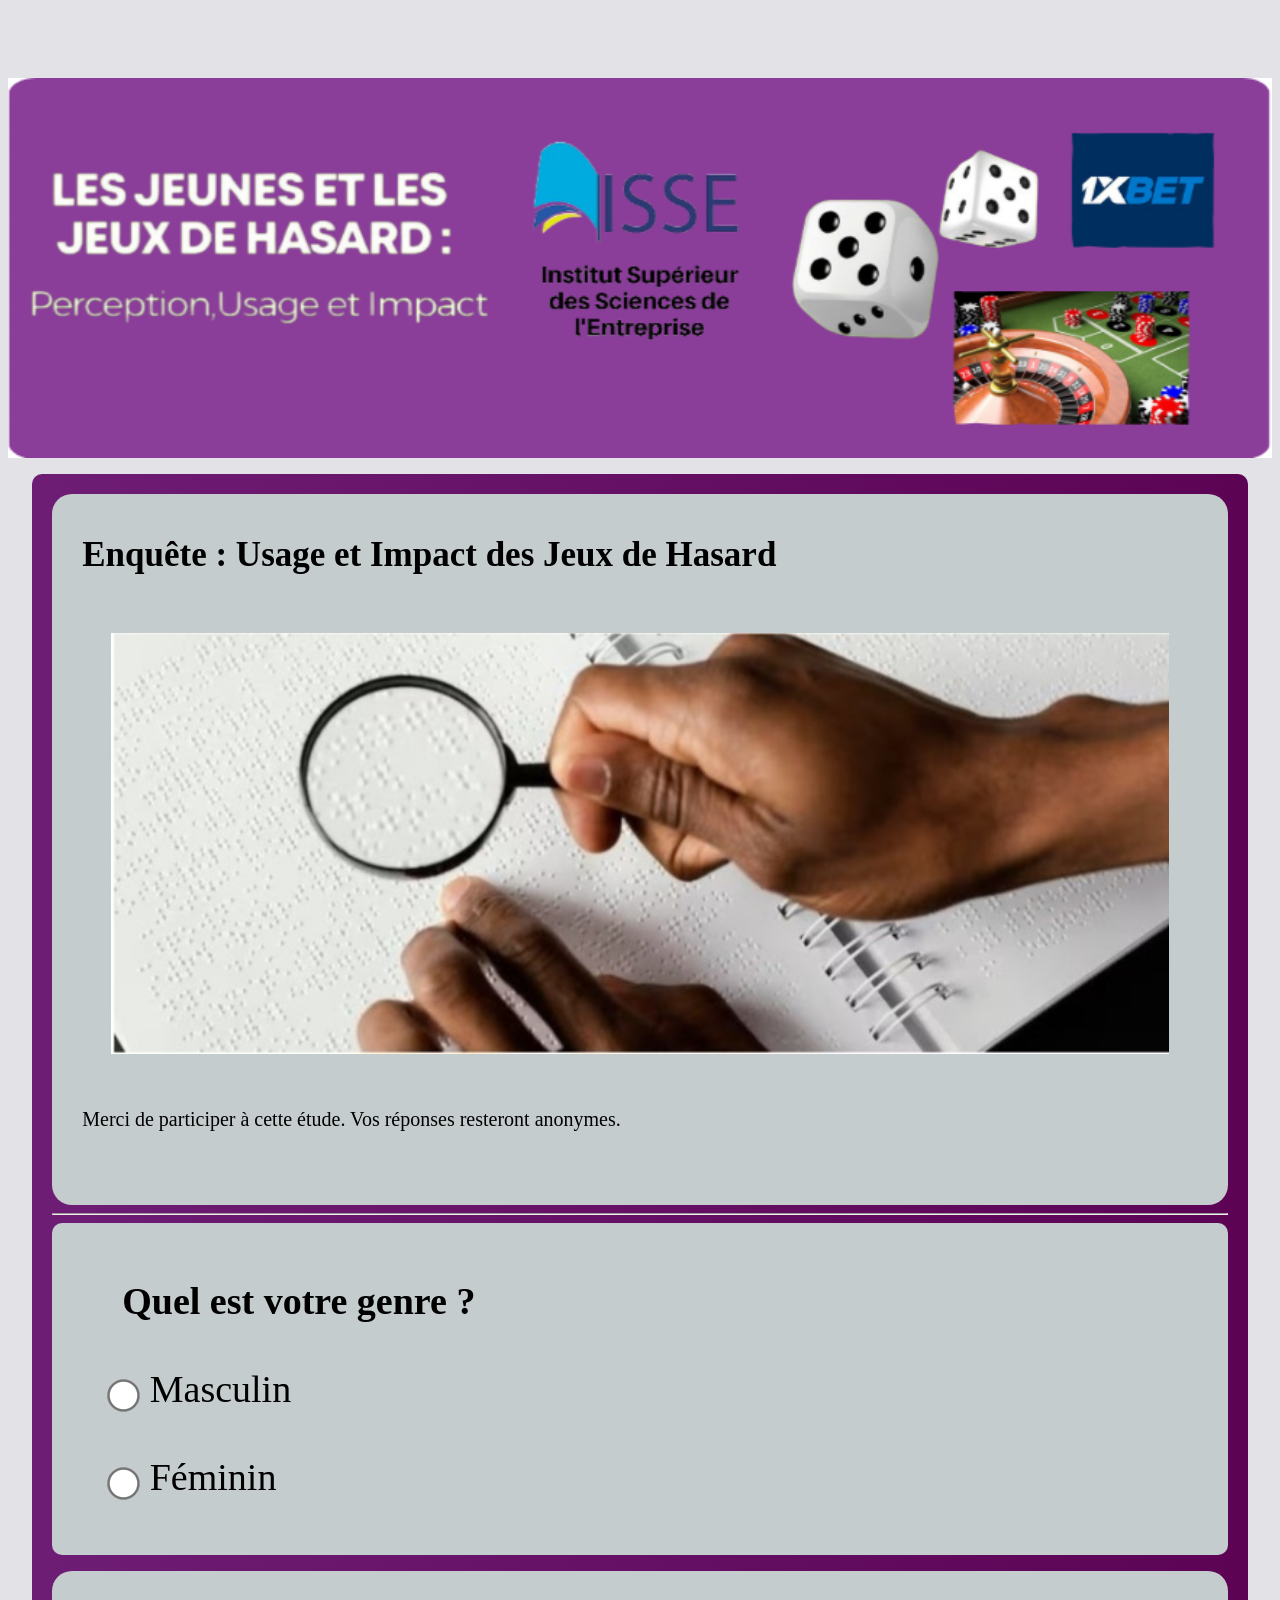
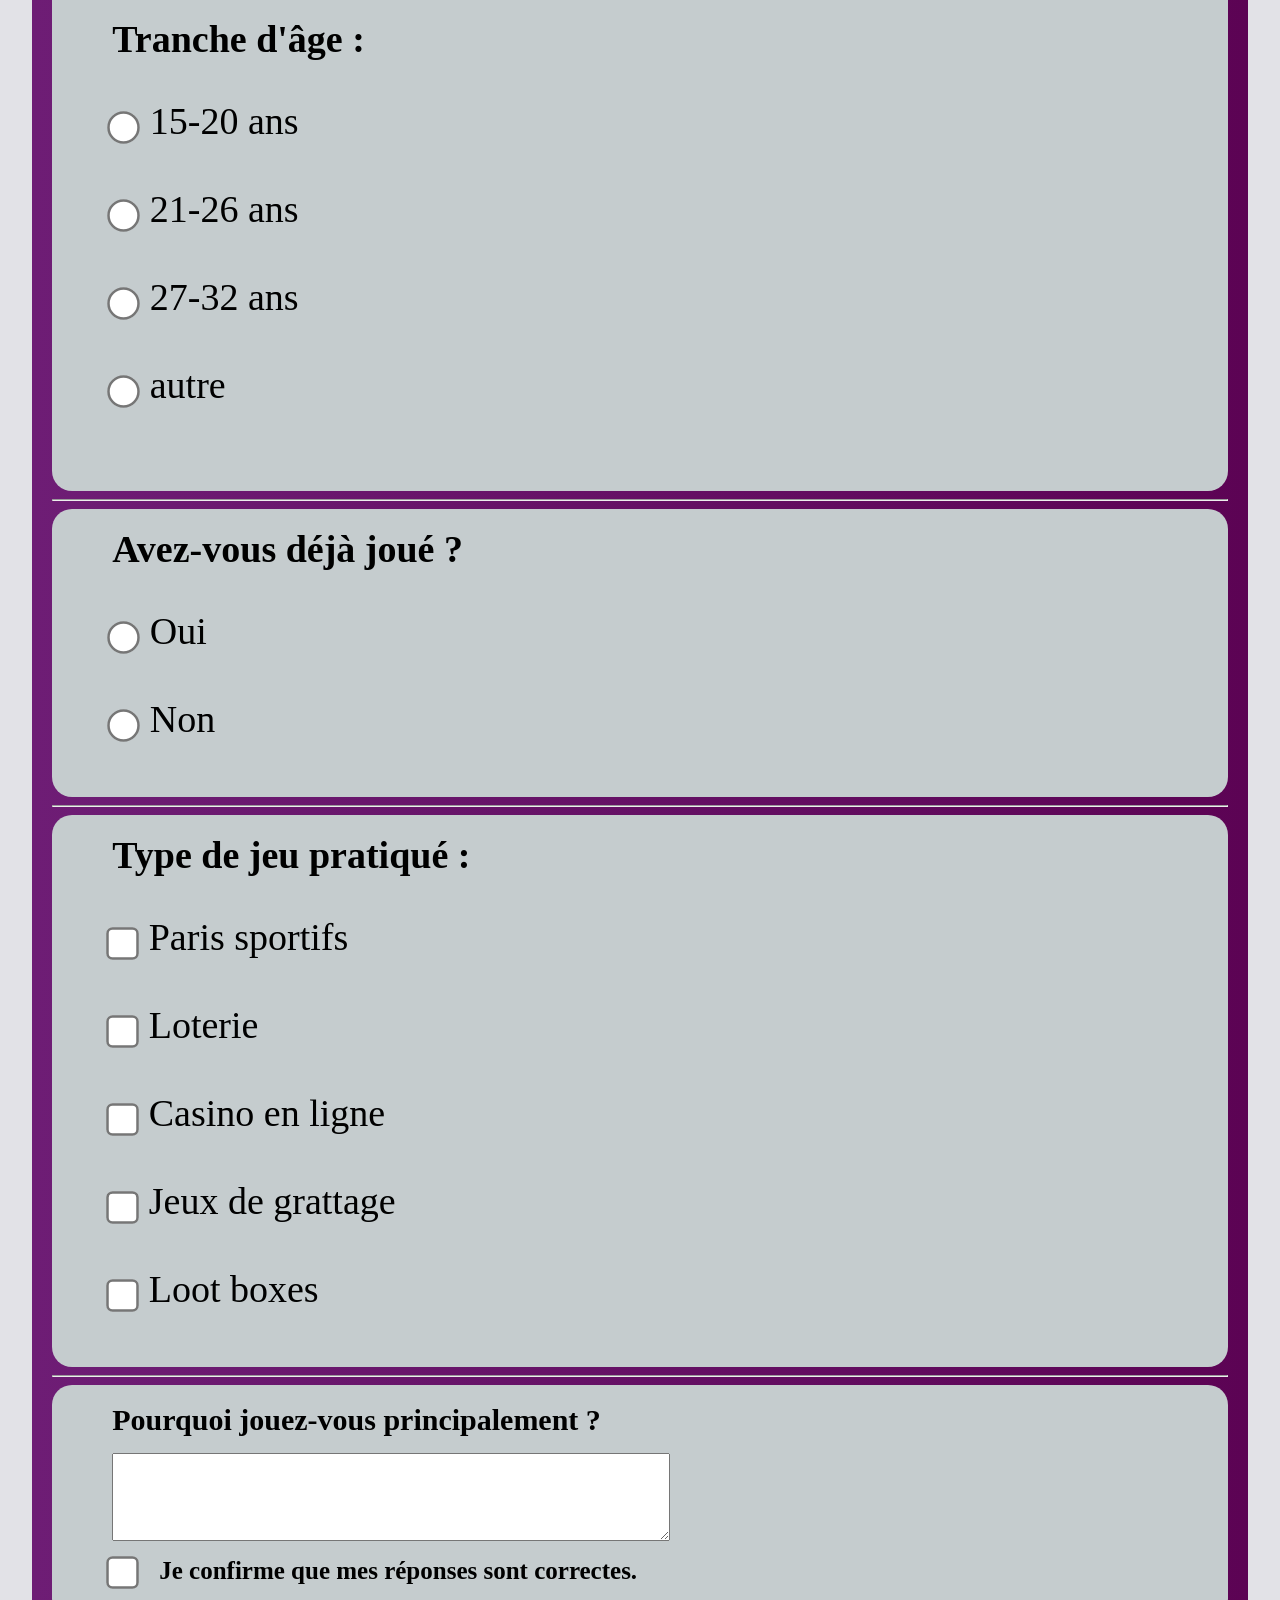
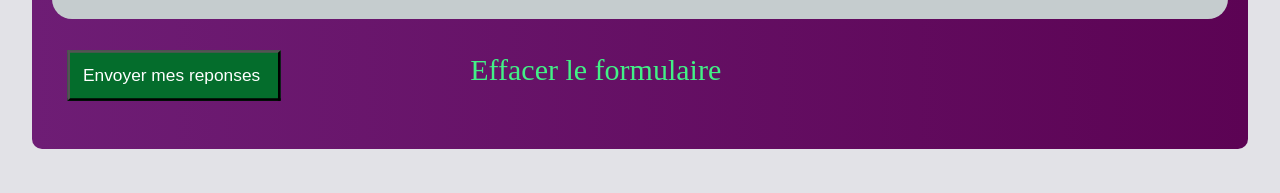
<file: index.html>
<html lang="fr">
<head>
  <link rel="stylesheet" href="style.css"/>
  <meta charset="UTF-8">
  <title>Enquête - Jeux de Hasard et Jeunesse</title>
</head>

<body>
  <br><br> <br>

  <p style="text-align: center;">
    <img src="Mise À jour_20260302_111725_0000.png" alt="1" style="width: 100%;">
  </p>
  
  <div style="width: 93%; margin:auto; background: linear-gradient(to right, #6e1d75, #5c0354); padding: 20px; border-radius: 10px;">
    <div style="background-color: #c5ccce;"  class="D">
      <br>
    <h1 style="padding-left: 30px; font-size: 35px;">Enquête : Usage et Impact des Jeux de Hasard</h1> <br>
    <p style="text-align: center;">
    <img src="Screenshot_20260302_102555_Opera Mini.jpg" alt="1" style="width: 90%;">
    </p>
    <br>
    <p style="padding-left: 30px; font-size: 20px;">Merci de participer à cette étude. Vos réponses resteront anonymes.</p>
    <br>
    <br>
    <br>
    </div>
    <hr>
    <div style="background-color: #c5ccce; border-radius: 10px;">
    <form action="https://formspree.io/f/abcdxyz" method="POST">
      <br>
      <p style="padding-left: 60px; font-family: Verdana; font-size: 38px;"> <b style="padding-left: 10px;"> Quel est votre genre ? </b><br> <br>
      <input type="radio" name="genre" value="Masculin" style="transform: scale(2.5);"> Masculin <br> <br>
      <input type="radio" name="genre" value="Féminin"> Féminin

      </p>
      <br> 
    </div>
      <div style="background-color: #c5ccce; font-family: Verdana; font-size: 20px;" class="D">
        <br> <br> 
      <label> <b style=" padding-left: 60px; font-family: Verdana; font-size: 38px;">Tranche d'âge :</b></label><br> 
        <p style="padding-left: 60px; font-family: Verdana; font-size: 38px;">
        <input type="radio" name="age" value="10-14"> 15-20 ans <br> <br>
        <input type="radio" name="age" value="14-17"> 21-26 ans <br> <br>
        <input type="radio" name="age" value="18-19"> 27-32 ans<br> <br>
       
        <input type="radio" name="age" value="30++"> autre
        </p>
      <br><br>
      </div> 
      <hr>
       <div style="background-color: #c5ccce;"  class="D"> <br>
      <label> <b style="font-size: 38px; padding-left: 60px; font-family: Verdana;">Avez-vous déjà joué ?</b></label><br>
      <p style="padding-left: 60px; font-family: Verdana; font-size: 38px;">
      <input type="radio" name="joue" value="Oui"> Oui<br> <br>
      <input type="radio" name="joue" value="Non"> Non 
      </p>
      <br>
      </div>
      <hr>
      <div style="background-color: #c5ccce;"  class="D">
      <br>
      <label><b style="padding-left: 60px; font-family: Verdana; font-size: 38px;">Type de jeu pratiqué :</b></label><br>
      <p style="padding-left: 60px; font-family: Verdana; font-size: 38px;">
      <input type="checkbox" name="type[]" value="Paris sportifs"> Paris sportifs<br> <br>
      <input type="checkbox" name="type[]" value="Loterie"> Loterie<br> <br>
      <input type="checkbox" name="type[]" value="Casino en ligne"> Casino en ligne<br> <br>
      <input type="checkbox" name="type[]" value="Jeux de grattage"> Jeux de grattage<br> <br>
      <input type="checkbox" name="type[]" value="Loot boxes"> Loot boxes<br>
      </p>
      <br>
      </div>
      <hr>
      <div style="background-color: #c5ccce;"  class="D"> <br>
      <label> <b style="padding-left: 60px;font-family: Verdana; font-size: 30px;">Pourquoi jouez-vous principalement ?</b></label><br> 
      <p style="padding-left: 60px;">
      <textarea name="motivation" style="width: 50%; height: 10%; "></textarea>
      </p>
       <p style="padding-left: 60px;">
      <input type="checkbox" name="validation" required><b style=" padding-left: 20px; font-family: Verdana; font-size: 25px;">Je confirme que mes réponses sont correctes.</b>
      </p>
      <br>
      </div>
      <br>
      <p style="padding-left: 40px;">
      <input type="submit" value="Envoyer mes reponses " style="transform: scale(1.3); padding: 10px; color: white; background-color: rgb(4, 109, 44);">
      <span style="padding-left: 200px; color: rgb(66, 241, 134); font-size: 30px;"> Effacer le formulaire</span>
      </p>
      <br> 
      
    </form>
  </div> <br> <br>
</body>
</html>
</file>
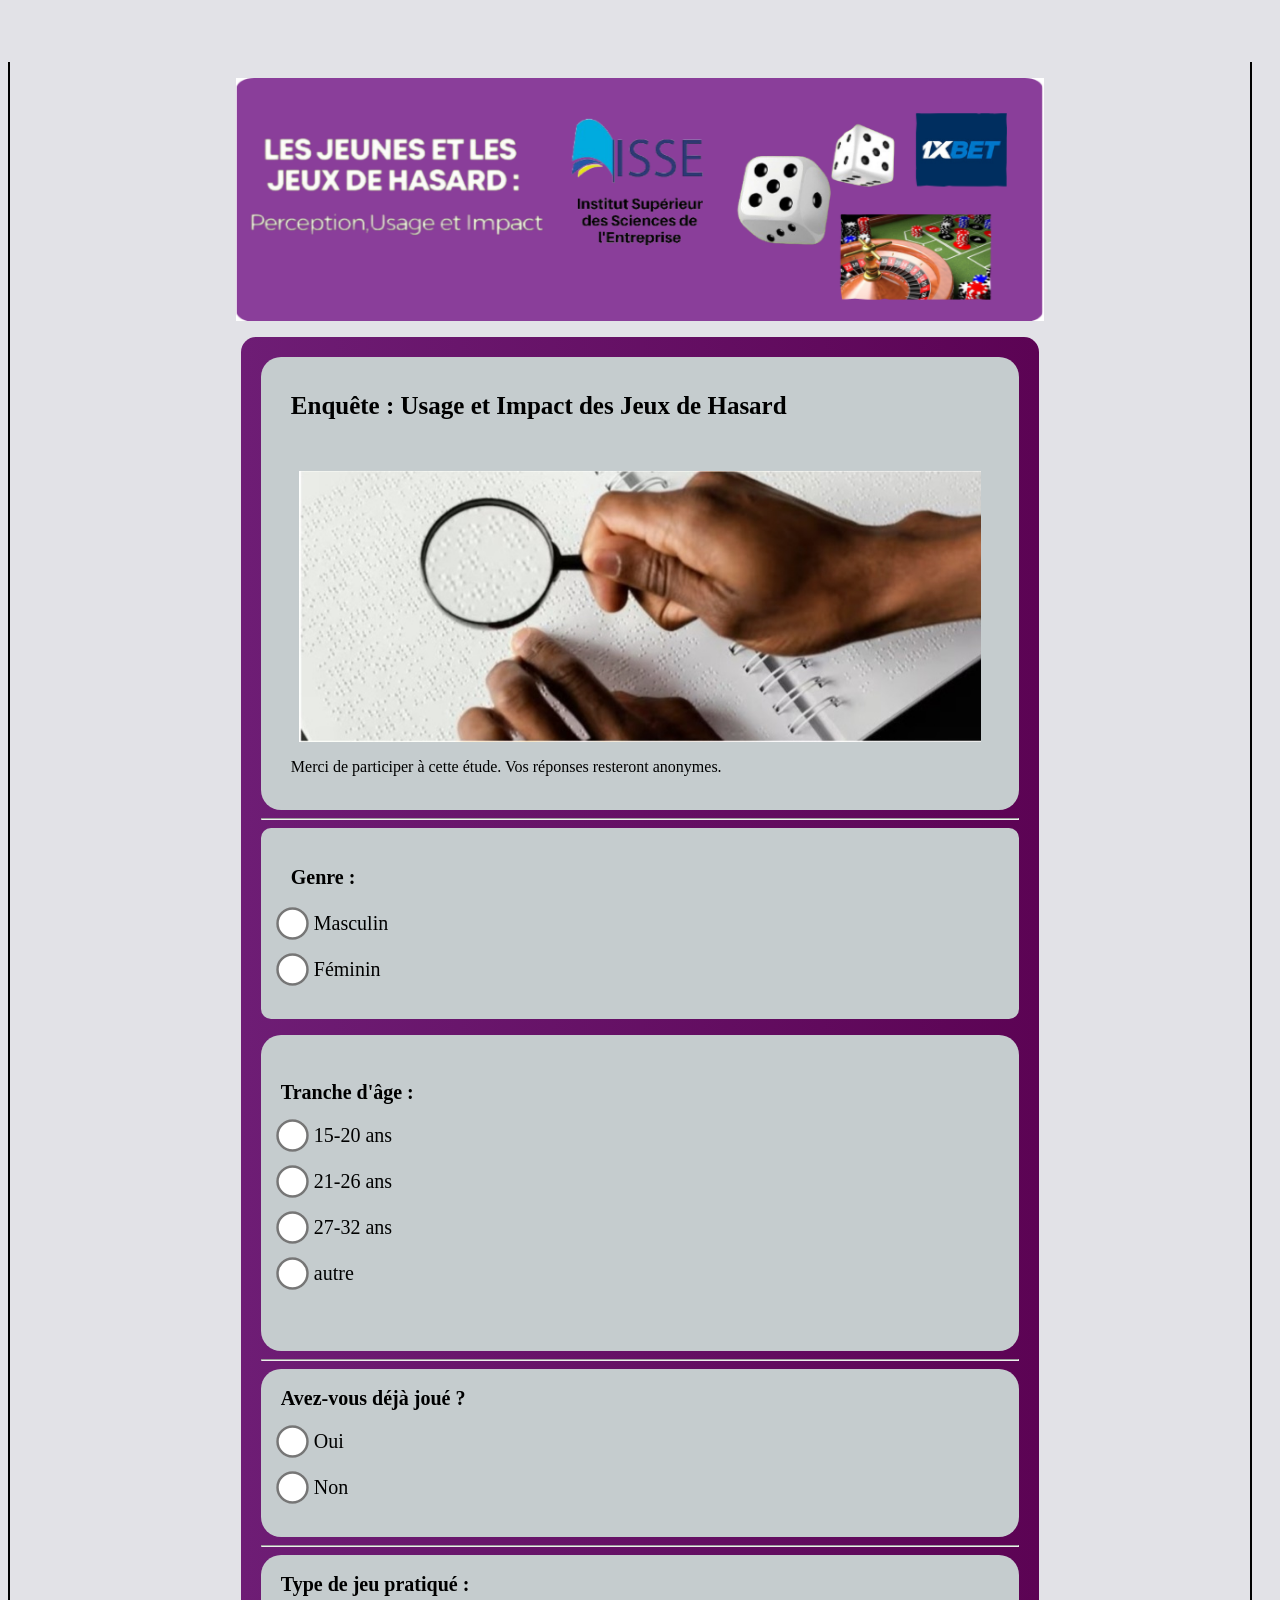
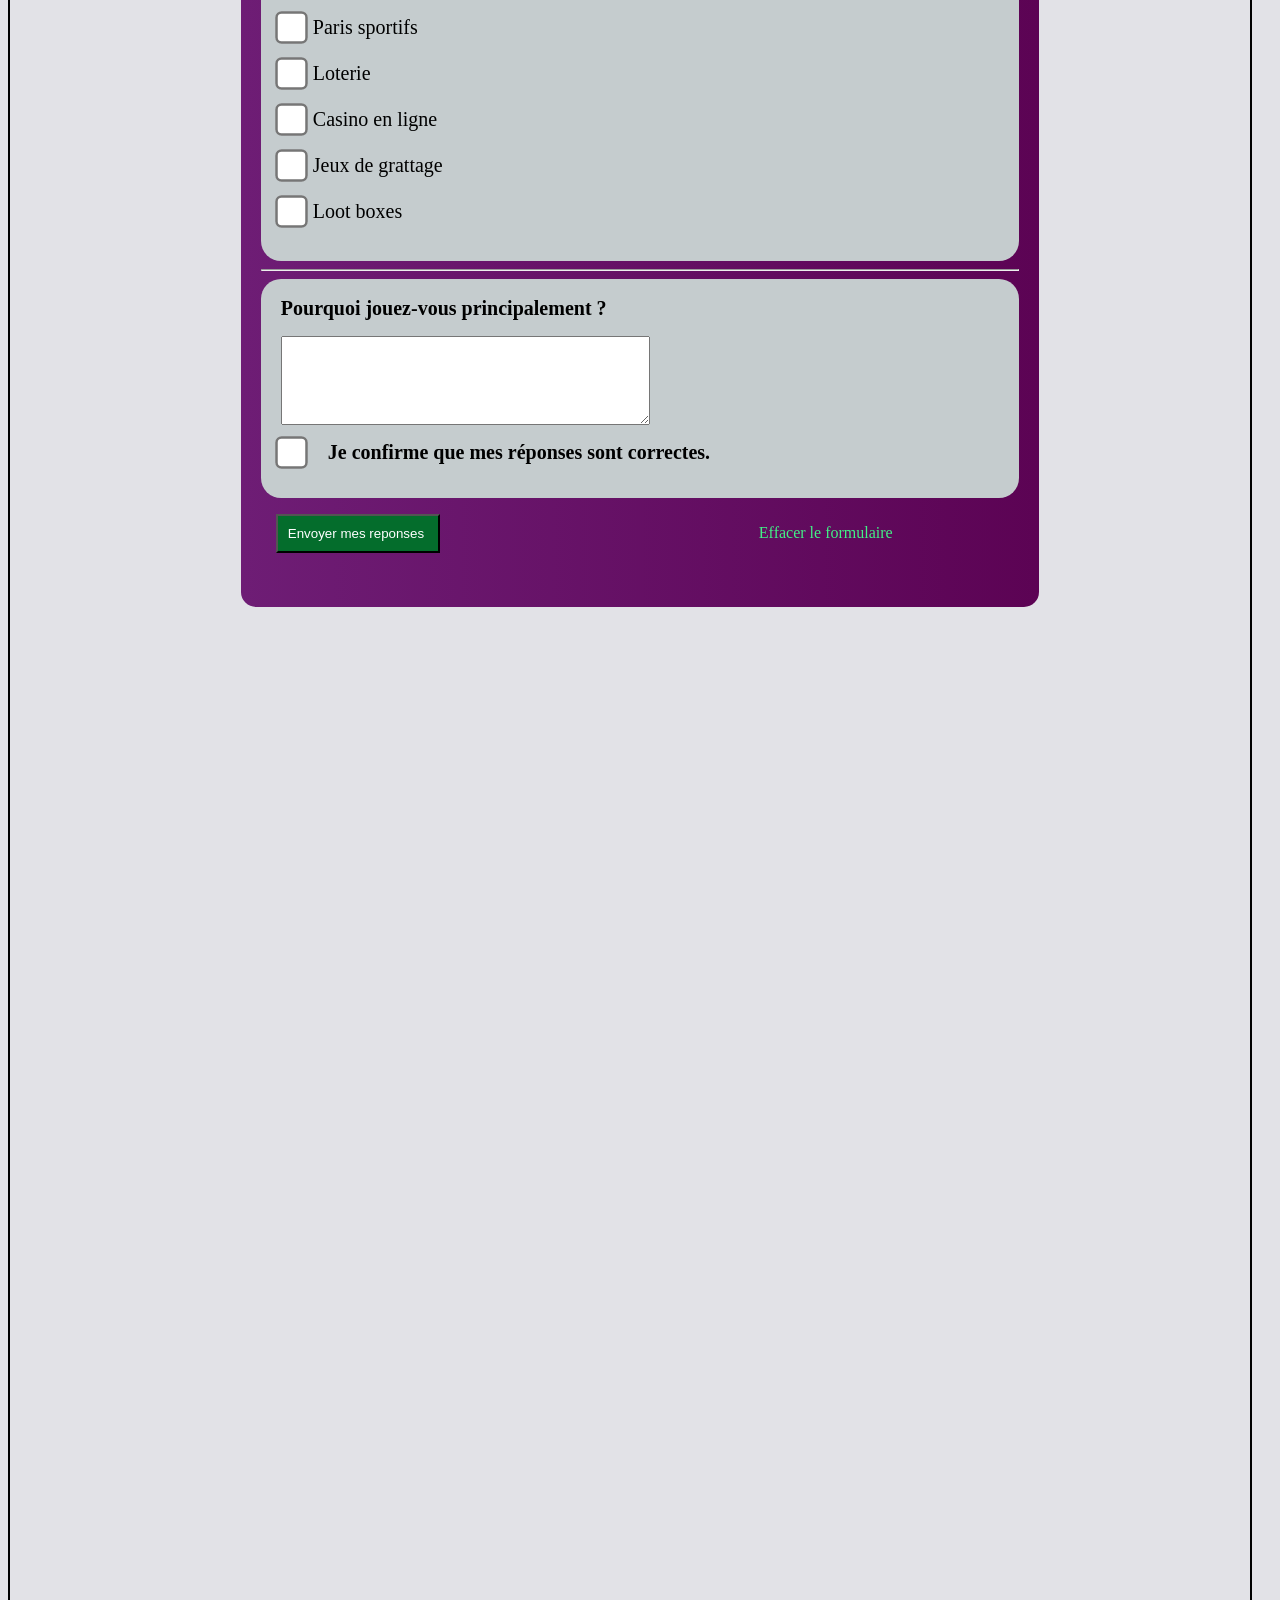
<file: formul.html>
<html lang="fr">
<head>
  <link rel="stylesheet" href="style.css"/>
  <meta charset="UTF-8">
  <title>Enquête - Jeux de Hasard et Jeunesse</title>
</head>

<body>
  <br><br> <br>
  <div style="border-left: 2px solid black; height: 510%; float: left; padding-left: 20px;">
  </div>
   <div style="border-left: 2px solid black; height: 510%; float: right; padding-left: 20px;">
  </div>
  

  <p style="text-align: center;">
    <img src="Mise À jour_20260302_111725_0000.png" alt="1" style="width: 64%;">
  </p>
  
  <div style="width: 60%; margin:auto; background: linear-gradient(to right, #6e1d75, #5c0354); padding: 20px; border-radius: 15px;">
    <div style="background-color: #c5ccce;"  class="D">
      <br>
    <h1 style="padding-left: 30px; font-size: 25px;">Enquête : Usage et Impact des Jeux de Hasard</h1> <br>
    <p style="text-align: center;">
    <img src="Screenshot_20260302_102555_Opera Mini.jpg" alt="1" style="width: 90%;">
    </p>
    <p style="padding-left: 30px;">Merci de participer à cette étude. Vos réponses resteront anonymes.</p>
    <br>
    </div>
    <hr>
    <div style="background-color: #c5ccce; border-radius: 10px;">
    <form action="https://formspree.io/f/abcdxyz" method="POST">
      <br>
      <p style="padding-left: 20px; font-family: Verdana; font-size: 20px;"> <b style="padding-left: 10px;"> Genre : </b><br> <br>
      <input type="radio" name="genre" value="Masculin" style="transform: scale(2.5);"> Masculin <br> <br>
      <input type="radio" name="genre" value="Féminin"> Féminin

      </p>
      <br> 
    </div>
      <div style="background-color: #c5ccce; font-family: Verdana; font-size: 20px;" class="D">
        <br> <br> 
      <label> <b style="padding-left: 10px; padding-left: 20px; font-family: Verdana; font-size: 20px;">Tranche d'âge :</b></label><br> 
        <p style="padding-left: 20px; font-family: Verdana; font-size: 20px;">
        <input type="radio" name="age" value="10-14"> 15-20 ans <br> <br>
        <input type="radio" name="age" value="14-17"> 21-26 ans <br> <br>
        <input type="radio" name="age" value="18-19"> 27-32 ans<br> <br>
       
        <input type="radio" name="age" value="30++"> autre
        </p>
      <br><br>
      </div> 
      <hr>
       <div style="background-color: #c5ccce;"  class="D"> <br>
      <label> <b style="padding-left: 10px; padding-left: 20px; font-family: Verdana; font-size: 20px;">Avez-vous déjà joué ?</b></label><br>
      <p style="padding-left: 20px; font-family: Verdana; font-size: 20px;">
      <input type="radio" name="joue" value="Oui"> Oui<br> <br>
      <input type="radio" name="joue" value="Non"> Non
      </p>
      <br>
      </div>
      <hr>
      <div style="background-color: #c5ccce;"  class="D">
      <br>
      <label><b style="padding-left: 10px; padding-left: 20px; font-family: Verdana; font-size: 20px;">Type de jeu pratiqué :</b></label><br>
      <p style="padding-left: 20px; font-family: Verdana; font-size: 20px;">
      <input type="checkbox" name="type[]" value="Paris sportifs"> Paris sportifs<br> <br>
      <input type="checkbox" name="type[]" value="Loterie"> Loterie<br> <br>
      <input type="checkbox" name="type[]" value="Casino en ligne"> Casino en ligne<br> <br>
      <input type="checkbox" name="type[]" value="Jeux de grattage"> Jeux de grattage<br> <br>
      <input type="checkbox" name="type[]" value="Loot boxes"> Loot boxes<br>
      </p>
      <br>
      </div>
      <hr>
      <div style="background-color: #c5ccce;"  class="D"> <br>
      <label> <b style="padding-left: 10px; padding-left: 20px; font-family: Verdana; font-size: 20px;">Pourquoi jouez-vous principalement ?</b></label><br> 
      <p style="padding-left: 20px;">
      <textarea name="motivation" style="width: 50%; height: 10%; "></textarea>
      </p>
       <p style="padding-left: 20px;">
      <input type="checkbox" name="validation" required><b style=" padding-left: 20px; font-family: Verdana; font-size: 20px;">Je confirme que mes réponses sont correctes.</b>
      </p>
      <br>
      </div>
      <p style="padding-left: 15px;">
      <input type="submit" value="Envoyer mes reponses " style="transform: scale(1); padding: 10px; color: white; background-color: rgb(4, 109, 44);">
      <span style="padding-left: 305px; color: rgb(66, 241, 134);"> Effacer le formulaire</span>
      </p>
      <br> 
      
    </form>
  </div> <br> <br>
</body>
</html>
</file>
<file: style.css>
body{
    background-color: rgb(226, 226, 231);
}

.IP1{
    color:  #eb6b6b;
    cursor: pointer;
    font-family: verdana;

}


.D{

    border-radius: 20px;
}

input{
    transform: scale(2.5);
    margin-right: 10px;
}
</file>
